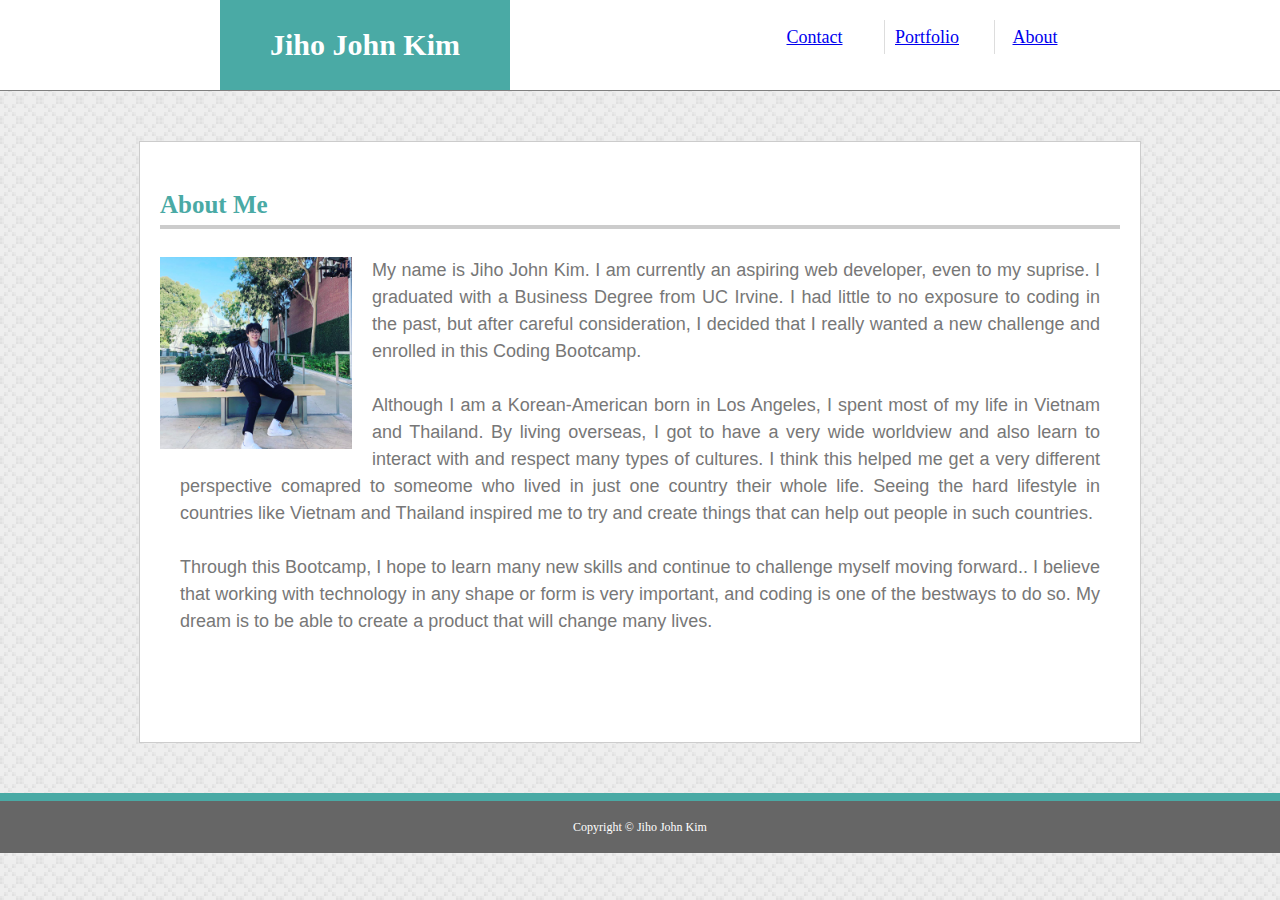
<file: index.html>
<!DOCTYPE html>
<html lang="en">

<head>
    <meta charset="UTF-8">
    <meta name="viewport" content="width=device-width, initial-scale=1.0">
    <meta http-equiv="X-UA-Compatible" content="ie=edge">
    <title>About</title>
    <!-- Reset CSS and Style CSS -->
    <link rel="stylesheet" href="assets/css/reset.css">
    <link rel="stylesheet" type="text/CSS" href="assets/css/style.css">
</head>

<body>
    <header class="header">
        <!-- Name Logo -->
        <h1 class="logo"> Jiho John Kim </h1>
        <!-- Navigation Bar -->
        <div class="navbar">
            <ul>
            <li> <a id="about" href="index.html"> About</a> </li>
            <li> <a id="portfolio" href="portfolio.html"> Portfolio</a> </li>
            <li> <a id="contact" href="contact.html"> Contact</a> </li>
        </ul>
        </div>

    </header>
    <!-- Main Bio -->
    <div class="outer">
        <div class="content">

            <h1 class="about"> About Me</h1>
            <hr>
            <!-- Picture of Me -->
            <img class="portrait" src="assets/images/me.jpg" alt="Jiho John Kim">
            <!-- Bio Paragrapbs -->
            <div class="paragraphs">
                <p> My name is Jiho John Kim. I am currently an aspiring web developer, even to my suprise.
                    I
                    graduated with a
                    Business Degree from UC Irvine. I had little to no exposure to coding in the past, but after careful
                    consideration, I decided that I really wanted a new challenge and enrolled in this Coding Bootcamp.
                </p>
                <br>
                <p> Although I am a Korean-American born in Los Angeles, I spent most of my life in Vietnam
                    and
                    Thailand. By living overseas, I got to have a very wide worldview and also learn to interact with
                    and respect many types of cultures. I think this helped me get a very different perspective comapred
                    to someome who lived in just one country their whole life. Seeing the hard lifestyle in countries
                    like Vietnam and Thailand inspired me to try and create things that can help out people in such
                    countries.
                </p>
                <br>
                <p> Through this Bootcamp, I hope to learn many new skills and continue to challenge myself
                    moving
                    forward..
                    I believe that working with technology in any shape or form is very important, and coding is one of
                    the
                    bestways to do so. My dream is to be able to create a product that will change many lives.</p>
            </div>
        </div>

    </div>
    <footer class="foot">
        <h3> Copyright &copy; Jiho John Kim </h3>
    </footer>
</body>

</html>
</file>
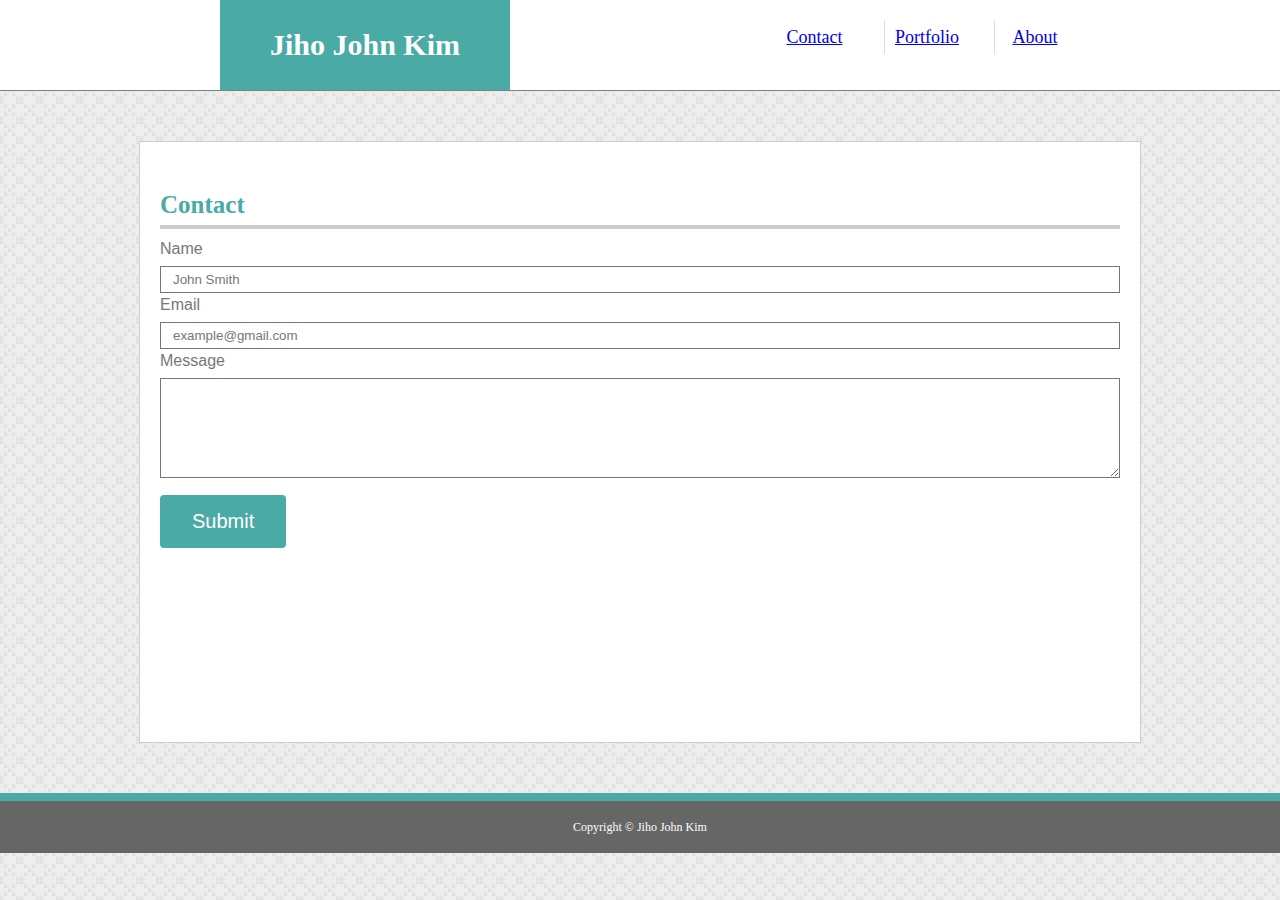
<file: contact.html>
<!DOCTYPE html>
<html lang="en">

<head>
    <meta charset="UTF-8">
    <meta name="viewport" content="width=device-width, initial-scale=1.0">
    <meta http-equiv="X-UA-Compatible" content="ie=edge">
    <title>Contact</title>
    <link rel="stylesheet" href="assets/css/reset.css">
    <link rel="stylesheet" type="text/CSS" href="assets/css/style.css">
</head>

<body>
        <header class="header">
                <!-- Name Logo -->
                <h1 class="logo"> Jiho John Kim </h1>
                <!-- Navigation Bar -->
                <div class="navbar">
                    <ul>
                    <li> <a id="about" href="index.html"> About</a> </li>
                    <li> <a id="portfolio" href="portfolio.html"> Portfolio</a> </li>
                    <li> <a id="contact" href="contact.html"> Contact</a> </li>
                </ul>
                </div>

    </header>
    <!-- Contact Form -->
    <div class="outer">
    <div class="content">
        <section class="about"> Contact </section>
        <hr>
        <form class="form">
            Name
            <br>
            <input type="text" name="fullname" value="John Smith">
            <br>
            Email
            <br>
            <input type="text" name="email" value="example@gmail.com">
            <br>
            Message
            <br>
            <textarea></textarea>
            <br>
            <!-- Submit Button -->
            <input type="submit" value="Submit">
        </form>
    </div>
</div>
    <footer class="foot">
            <h3> Copyright &copy; Jiho John Kim </h3>
        </footer>
</body>

</html>
</file>
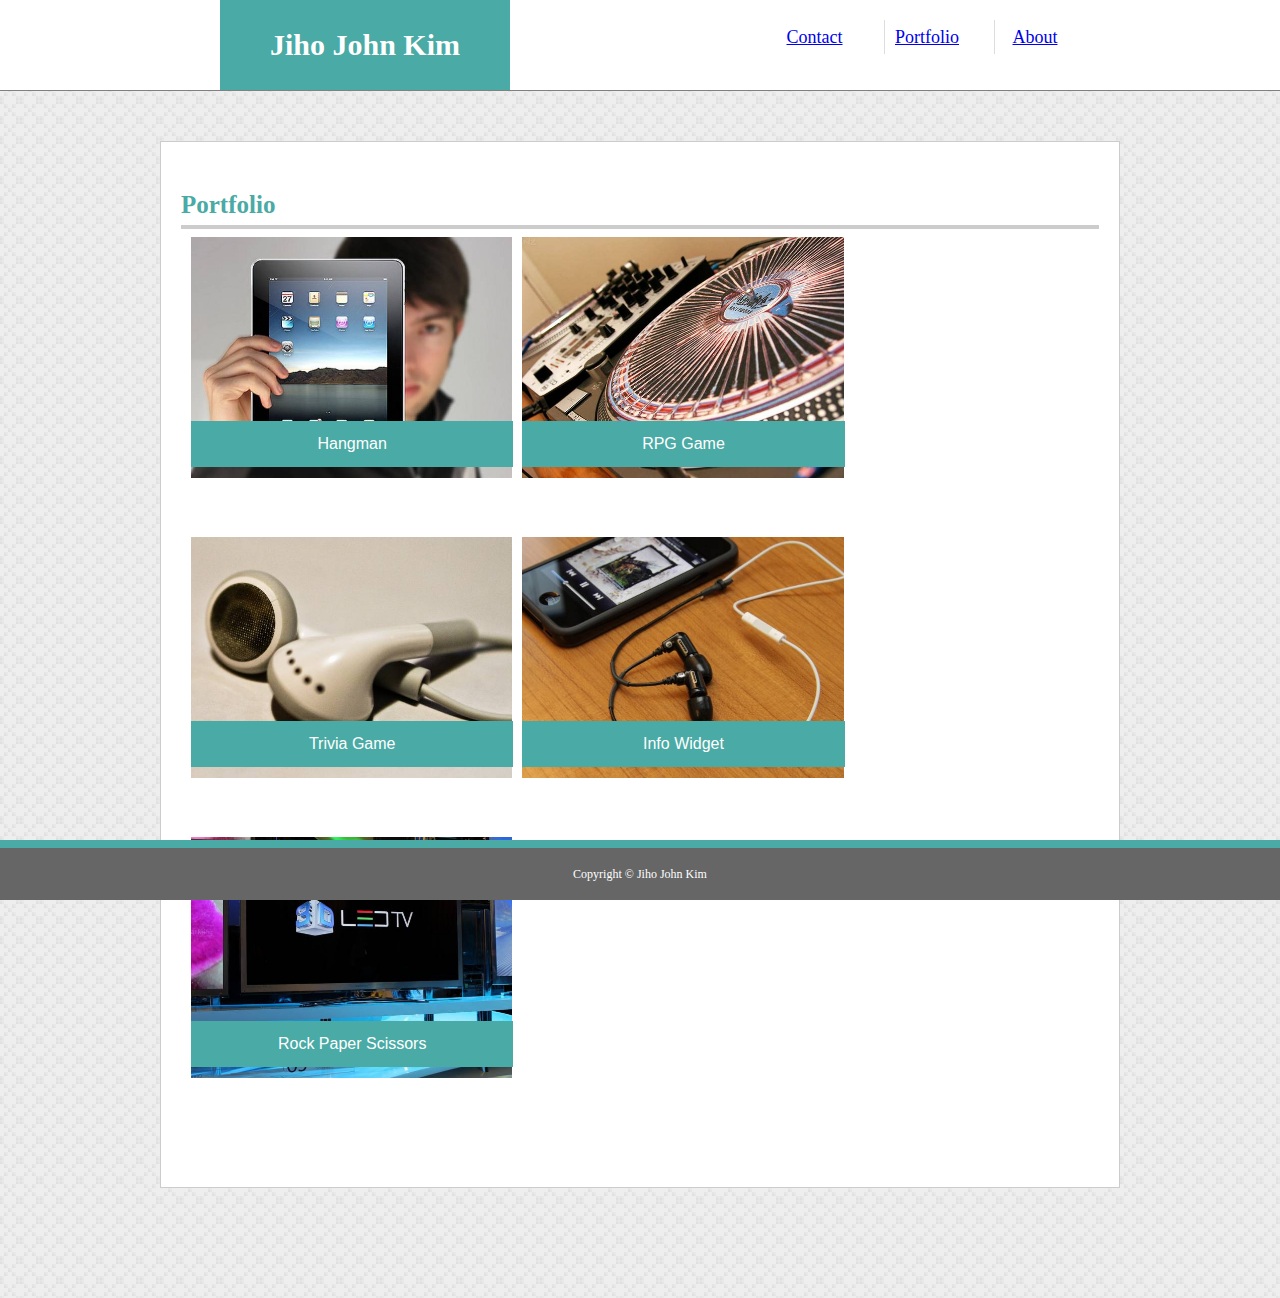
<file: portfolio.html>
<!DOCTYPE html>
<html lang="en">

<head>
    <meta charset="UTF-8">
    <meta name="viewport" content="width=device-width, initial-scale=1.0">
    <meta http-equiv="X-UA-Compatible" content="ie=edge">
    <title>Portfolio</title>
    <link rel="stylesheet" href="assets/css/reset.css">
    <link rel="stylesheet" type="text/CSS" href="assets/css/style.css">
</head>

<body>
    <header class="header">
        <!-- Name Logo -->
        <h1 class="logo"> Jiho John Kim </h1>
        <!-- Navigation Bar -->
        <div class="navbar">
            <ul>
                <li> <a id="about" href="index.html"> About</a> </li>
                <li> <a id="portfolio" href="portfolio.html"> Portfolio</a> </li>
                <li> <a id="contact" href="contact.html"> Contact</a> </li>
            </ul>
        </div>
    </header>

    <div class="outer" >
        <section class="portfolio">

            <h1 class="about"> Portfolio

            </h1>
            <hr>
            <div class="images" id="projects" float="left" position="relative" overflow="auto">
                <img class="placeholder" src="assets/images/technics-q-c-640-480-1.jpg">
                <div class="title">
                    <h3 class="titles"> Hangman</h3>
                </div>
            </div>
            <div class="images" id="projects" float="left" position="relative"  overflow="auto">
                <img class="placeholder" src="assets/images/technics-q-c-640-480-2.jpg">
                <div class="title">
                    <h3 class="titles"> RPG Game</h3>
            </div>
        </div>
            <div class="images" id="projects" float="left" position="relative"  overflow="auto">
                <img class="placeholder" src="assets/images/technics-q-c-640-480-5.jpg">
                <div class="title">
                    <h3 class="titles"> Trivia Game</h3>
            </div>
        </div>
             <div class="images"id="projects" float="left" position="relative"  overflow="auto">
                <img class="placeholder" src="assets/images/technics-q-c-640-480-7.jpg">
                <div class="title">
                    <h3 class="titles"> Info Widget</h3>
                </div>
            </div>
            <div class="images"id="projects" float="left" position="relative"  overflow="auto"> 
                <img class="placeholder" src="assets/images/technics-q-c-640-480-9.jpg">
                <div class="title">
                    <h3 class="titles"> Rock Paper Scissors</h3>
            </div>
        </div>

        </section>


    </div>
    
<footer class="foot">
<h3> Copyright &copy; Jiho John Kim </h3>
</footer>
</body>

</html>
</file>
<file: assets/css/style.css>
/* Stylesheet for all 3 pages (index, contact, portfolio) */
header {
background-color: white;
width: 100%;
height: 90px;
top: 0;
left: 0;
border-bottom: 1px solid grey;



}

.logo {
font-family: Georgia, 'Times New Roman', Times, serif;
font-size: 30px;
font-weight: bold;
color: white;
text-align: center;
background-color: #4aaaa5;
width: 280px;
padding: 30px 5px 30px 5px;
position: absolute;
left: 220px;
}

.navbar {
top: 50px;

}
li {
    float: right;
    font-family: 'Georgia', 'Times New Roman', Times, serif;
    font-size: 18px;
    text-align: center;
    color: #777777;
    width: 100px;
    margin: auto;
    padding: 20px 5px 20px 5px;
    position: relative;
    right: 170px;
 
}
#contact {
    border-right: 1px solid #dddddd;
}
#portfolio {

    border-right: 1px solid #dddddd;
}
a {
    display: block;
    padding: 8px 40px 8px 0px;
    text-align: center;
}


.portrait {
width: 20%;
float: left;
padding: 20px 20px 20px 0px;

}

hr {
border: 2px solid #cccccc;

}

body {
background-image: url("background.png")

}

.outer {
padding: 50px;
}

.about {
font-family: 'Georgia' , Times, 'Times New Roman', serif;
color: #4aaaa5;
font-weight: bold;
font-size: 25px;

}

.content{
height: 500px;
width: 960px;
border: 1px solid #cccccc;
padding: 50px 20px 50px 20px;
margin: 0 auto;
background-color: #ffffff; 

}

p {
    color: #777777;
}

.paragraphs {
font-family: 'Arial', 'Helvetica Neue', sans-serif;
font-size: 18px;
line-height: 1.5;
text-align: justify;
padding: 20px;
}


form {
font-family: 'Arial', 'Helvetica Neue', sans-serif;
color: #777777;
font-size: 16px;
line-height: 24px;
margin: 0 auto;

}

input[type=text] {
width: 960px;
display: inline-block;
margin-top: 5px;
margin bottom: 5px;
border: 1px solid #777777;
padding: 5px 12px;
box-sizing: border-box;
color: #777777;

}

textarea {
width: 960px;
display: inline-block;
margin-top: 5px;
border: 1px solid #777777;
padding: 24px 20px 24px 20px;
min-height: 100px;
box-sizing: border-box;
color: #777777;

}

input[type=submit] {
margin-top: 10px;
text-align: center;
background-color: #4aaaa5;
color: #ffffff;
border: none;
padding: 15px 32px;
border-radius: 4px;
font-size: 20px;

}
/* Portfolio  */
.portfolio{ 
width: 960px;
border: 1px solid #cccccc;
padding: 50px 20px 50px 20px;
margin: 0 auto;
background-color: #ffffff; 
overflow: auto;
box-sizing: border-box;
}
#projects
{
margin-left: 10px;
margin-bottom: 10px;
float: left;
width: 35%;
}
.images img {

    width: 100%;
    border: 0 none;
}

.titles {
    position: relative;
    padding: 15px;
    bottom: 60px;
    margin-bottom: 0px;
    width: 91%;
    color: white;
    font-family: 'Arial', 'Helvetica Neue', sans-serif;
    text-align: center;
    font-weight: 300;
    background: #4aaaa5;
    border-bottom: 0;
}

/* Footer */

.foot {
    position: sticky;
    float:left;
    left: 0;
    bottom: 0;
    width: 100%;
    padding: 20px 0px;
    background-color: #666666;
    border-top: 8px solid #4aaaa5;
    font-family: Georgia, 'Times New Roman,' Times, serif;
    color: white;
    text-align: center;
    font-size: 12px;
    clear: both;
    }
</file>
